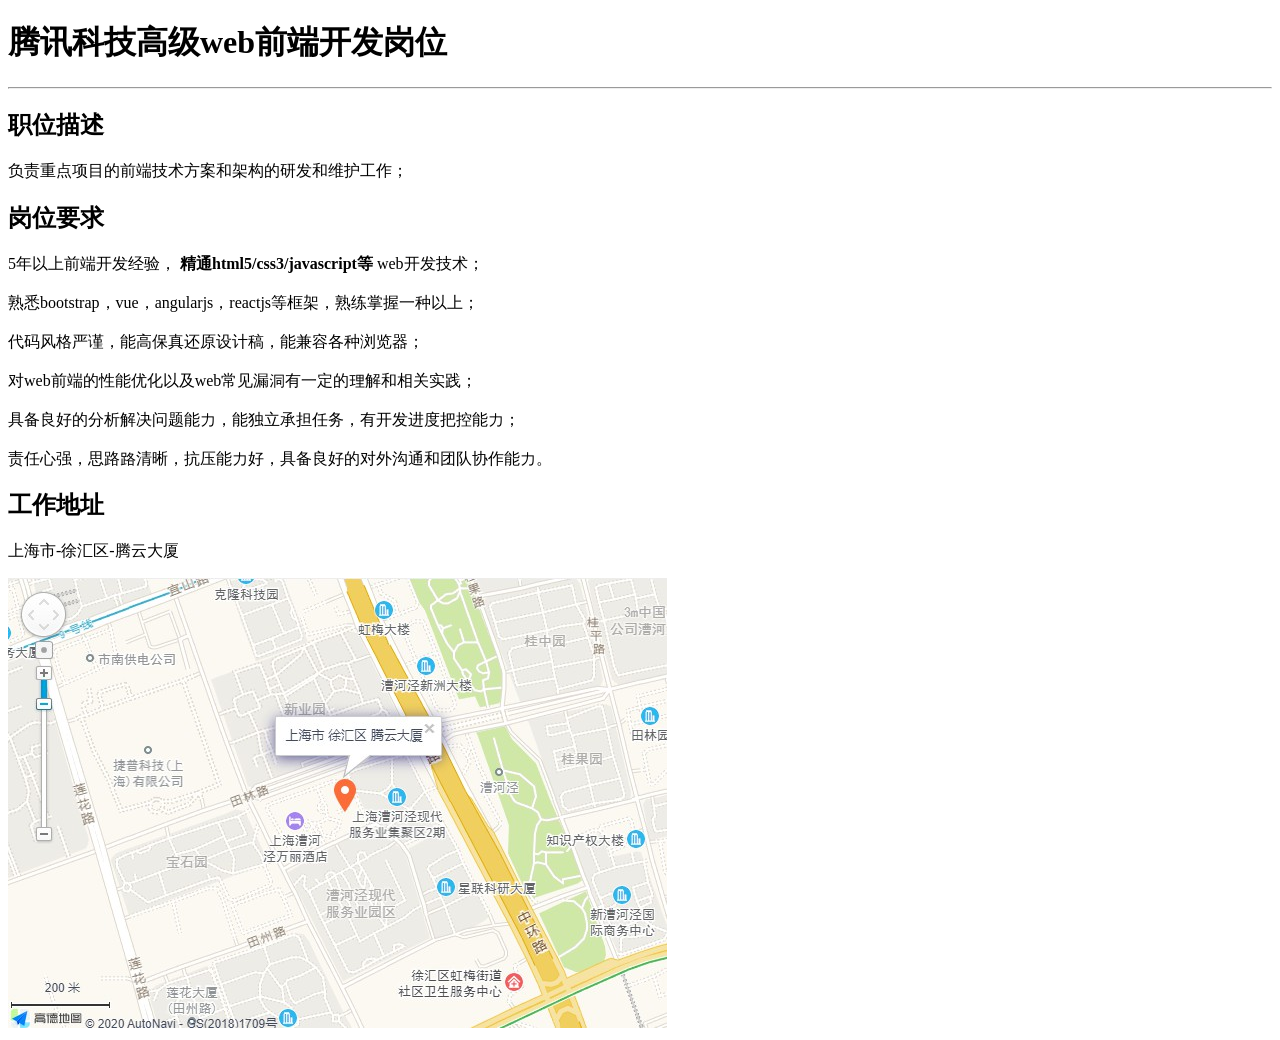
<file: html&css/0_html页面/index.html>
<!DOCTYPE html>
<html lang="en">
<head>
    <meta charset="UTF-8">
    <meta http-equiv="X-UA-Compatible" content="IE=edge">
    <meta name="viewport" content="width=device-width, initial-scale=1.0">
    <title>Document</title>
</head>
<body>
    <!-- 导航栏 -->
    <div>
        <h1>腾讯科技高级web前端开发岗位</h1>
        <hr>
    </div>

    <!-- 正文 -->
    <div>
        <h2>职位描述</h2>
        <p>负责重点项目的前端技术方案和架构的研发和维护工作；</p>
        <h2>岗位要求</h2>
        <p>5年以上前端开发经验， <strong>精通html5/css3/javascript等</strong> web开发技术；<br><br>

            熟悉bootstrap，vue，angularjs，reactjs等框架，熟练掌握一种以上；<br><br>
            
            代码⻛格严谨，能⾼保真还原设计稿，能兼容各种浏览器；<br><br>
            
            对web前端的性能优化以及web常见漏洞有一定的理解和相关实践；<br><br>
            
            具备良好的分析解决问题能力，能独立承担任务，有开发进度把控能力；<br><br>
            
            责任心强，思路路清晰，抗压能力好，具备良好的对外沟通和团队协作能力。</p>
    </div>

    <!-- 地图 -->
    <div>
        <h2>工作地址</h2>
        <p>上海市-徐汇区-腾云大厦</p>
        <img src="map.jpg" alt="" title="图片">
    </div>
</body>
</html>
</file>
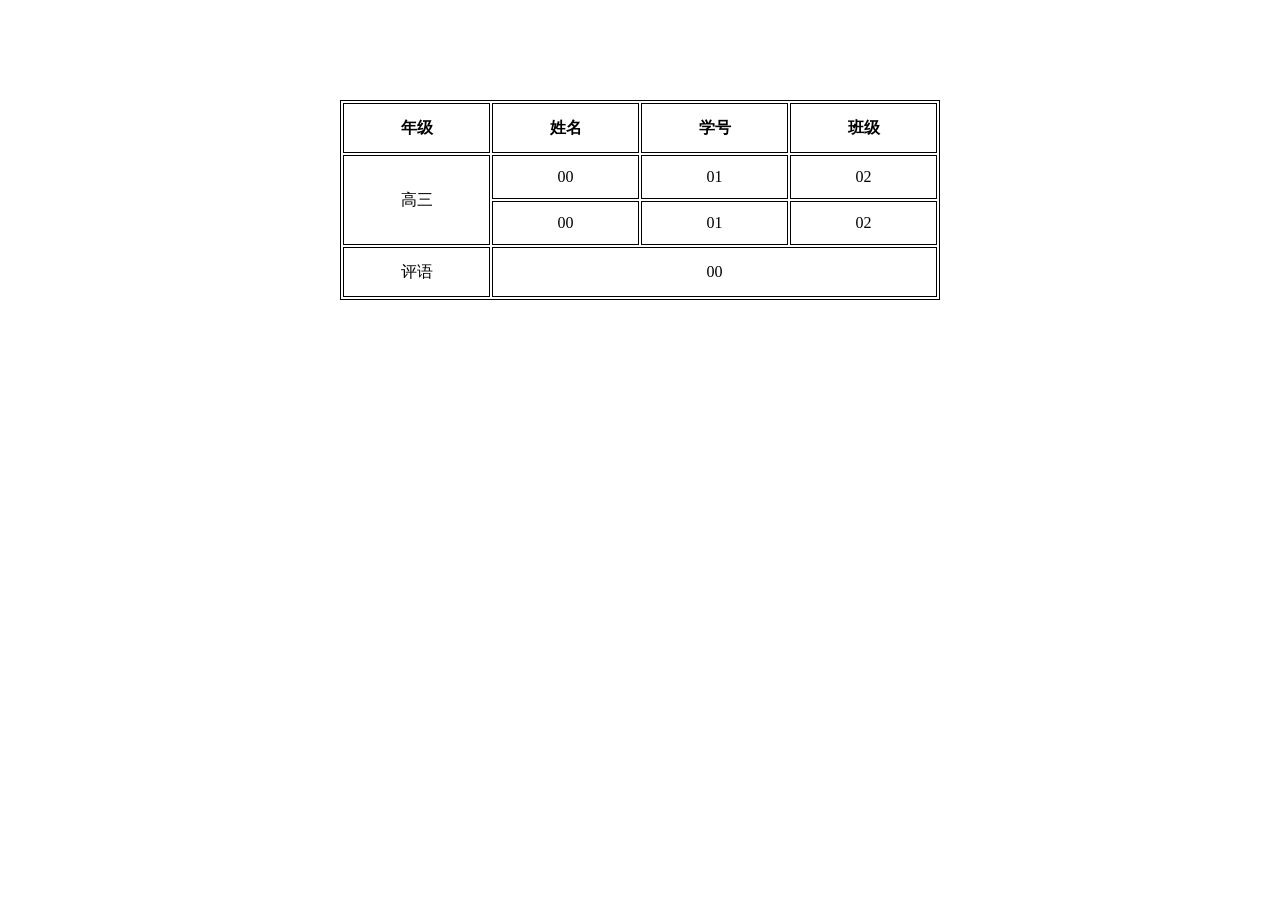
<file: html&css/2_表格.html/index.html>
<!DOCTYPE html>
<html lang="en">

<head>
    <meta charset="UTF-8">
    <meta http-equiv="X-UA-Compatible" content="IE=edge">
    <meta name="viewport" content="width=device-width, initial-scale=1.0">
    <title>Document</title>
    <style>
        .bg {
            width: 600px;
            height: 200px;
            text-align: center;
            border: 1px solid #000;
            margin: 100px auto;
        }

        th,
        td {
            border: 1px solid #000;
        }
    </style>

</head>

<body>
    <table class="bg">
        <thead>
            <tr>
                <th>年级</th>
                <th>姓名</th>
                <th>学号</th>
                <th>班级</th>
            </tr>
            <tr>
                <td rowspan="2">高三</td>
                <td>00</td>
                <td>01</td>
                <td>02</td>
            </tr>
            <tr>
                <td>00</td>
                <td>01</td>
                <td>02</td>
            </tr>
            <tr>
                <td>评语</td>
                <td colspan="3">00</td>
            </tr>
        </thead>
    </table>








</body>

</html>
</file>
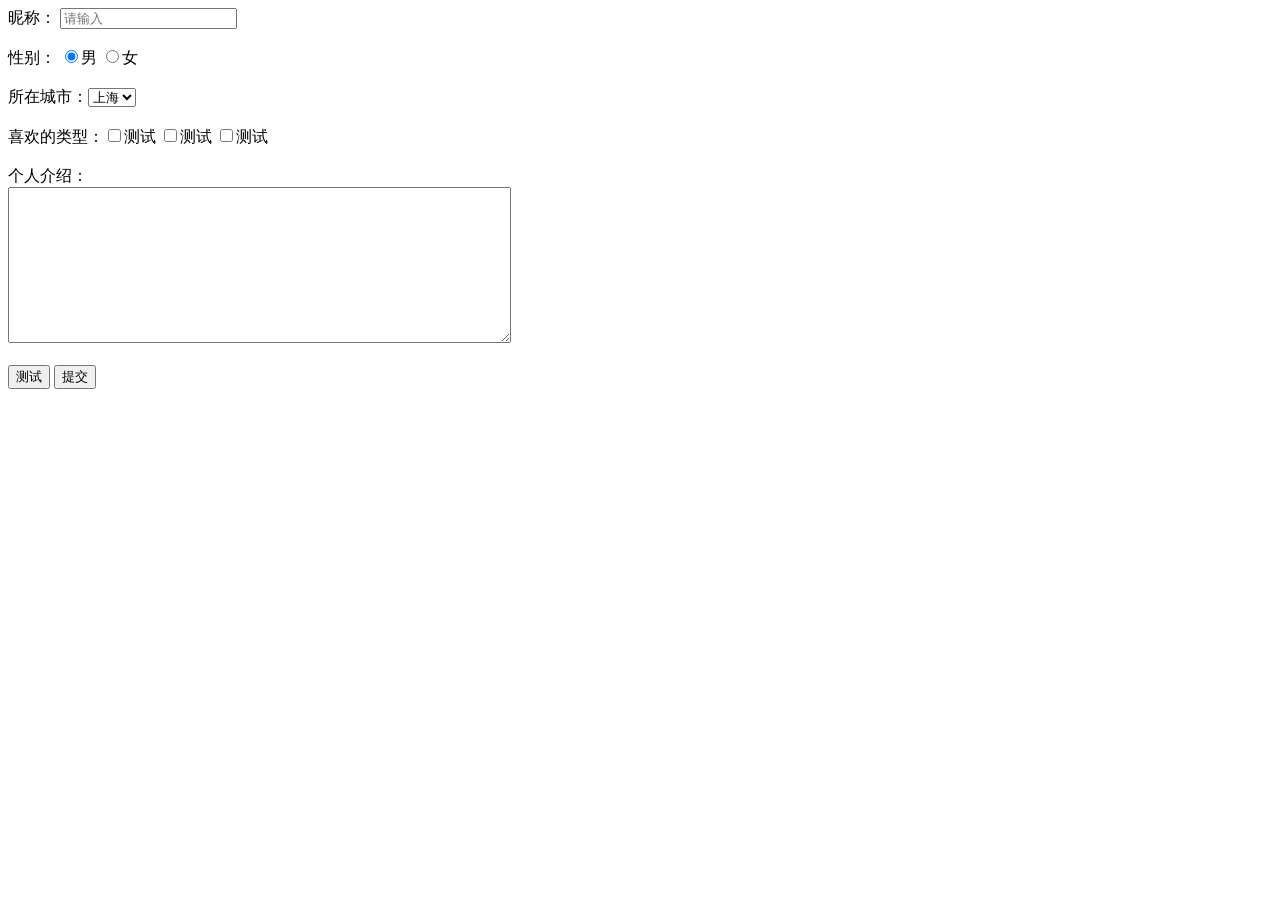
<file: html&css/3_表单/index.html>
<!DOCTYPE html>
<html lang="en">
<head>
    <meta charset="UTF-8">
    <meta http-equiv="X-UA-Compatible" content="IE=edge">
    <meta name="viewport" content="width=device-width, initial-scale=1.0">
    <title>Document</title>
    <style>
        input {
            outline-style: none;
        }
    </style>
</head>
<body>
    <form action="">
        <label for="sr">昵称：
            <input type="text" placeholder="请输入" id="sr">
        </label>
        <br><br>
        <label for="">性别：
            <input type="radio" name="sex" checked>男
        </label>
        <label for="">
            <input type="radio" name="sex">女
        </label>
        <!-- <label><input type="radio"  checked> 男</label>
        <label><input type="radio" > 女</label> -->
        <br><br>
        所在城市：<select name="" id="">
            <option value="">北京</option>
            <option value="" selected>上海</option>
            <option value="">广州</option>
        </select>
        <br><br>
        喜欢的类型：<label for=""><input type="checkbox">测试</label>
        <label for=""><input type="checkbox">测试</label>
        <label for=""><input type="checkbox">测试</label>
        <br><br>
        个人介绍：
        <br>
        <textarea name="" id="" cols="60" rows="10"></textarea>
        <br><br>
        <input type="button" value="测试">
        <button type="submit">提交</button>

    </form>
</body>
</html>
</file>
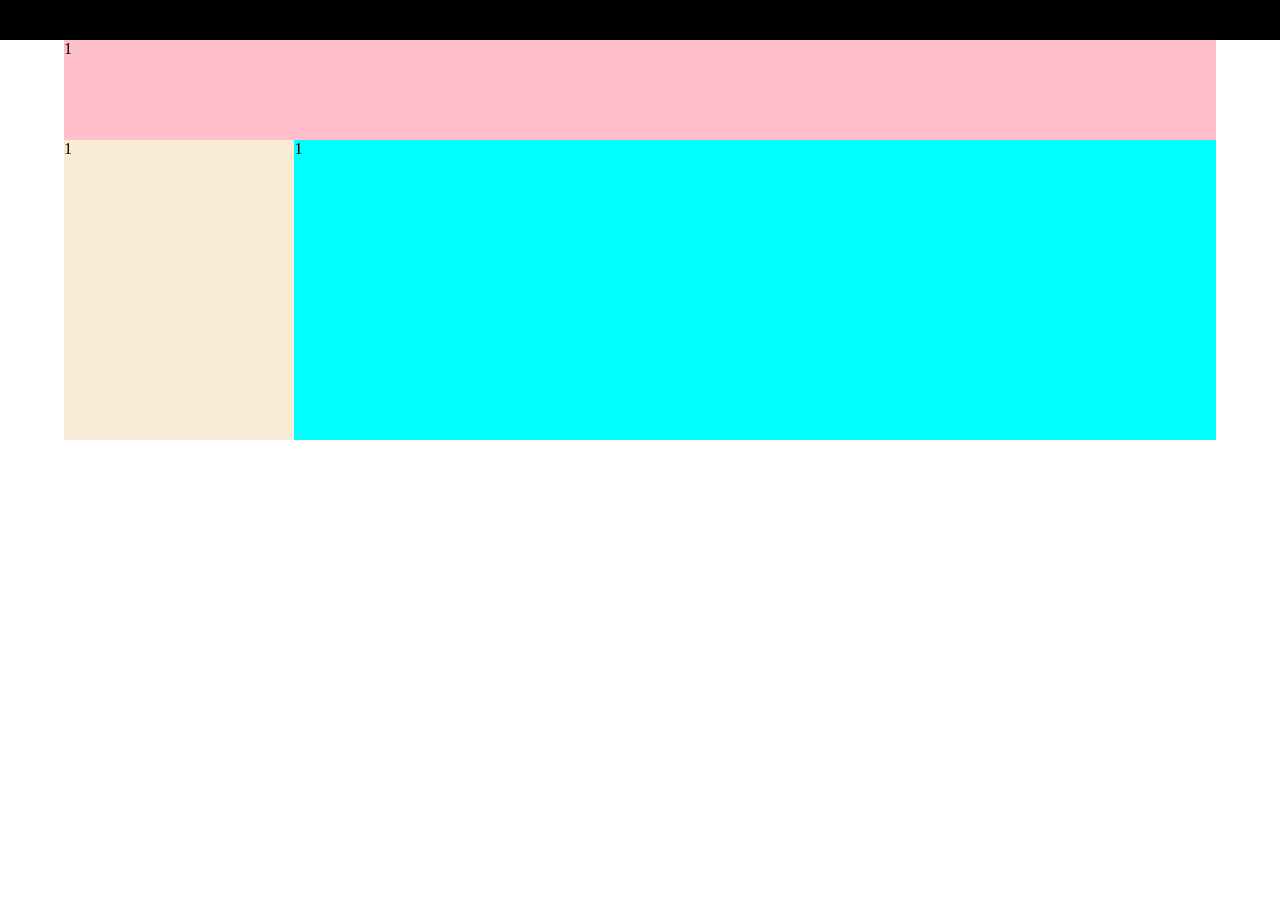
<file: html&css/4_布局/index.html>
<!DOCTYPE html>
<html lang="en">
<head>
    <meta charset="UTF-8">
    <meta http-equiv="X-UA-Compatible" content="IE=edge">
    <meta name="viewport" content="width=device-width, initial-scale=1.0">
    <title>Document</title>
    <style>
        * {
            margin: 0;
            padding: 0;
        }
        .d1 {
            /* margin: auto; */
            /* width: 70%; */
            height: 40px;
            background-color: #000;
        }
        .d2 {
            margin: auto;
            width: 90%;
            height: 100px;
            background-color: pink;
        }
        .content {
            margin: auto;

            width: 90%;
        }
        .d3 {
            float: left;
            margin: auto;
            height: 300px;
            width: 20%;
            background-color: antiquewhite;
        }
        .d4 {
            height: 300px;
            background-color: aqua;
        }
    </style>
</head>
<body>
    <div class="d1">1</div>
    <div class="d2">1</div>
    <div class="content">
        <div class="d3">1</div>
        <div class="d4">1</div>
    </div>
</body>
</html>
</file>
